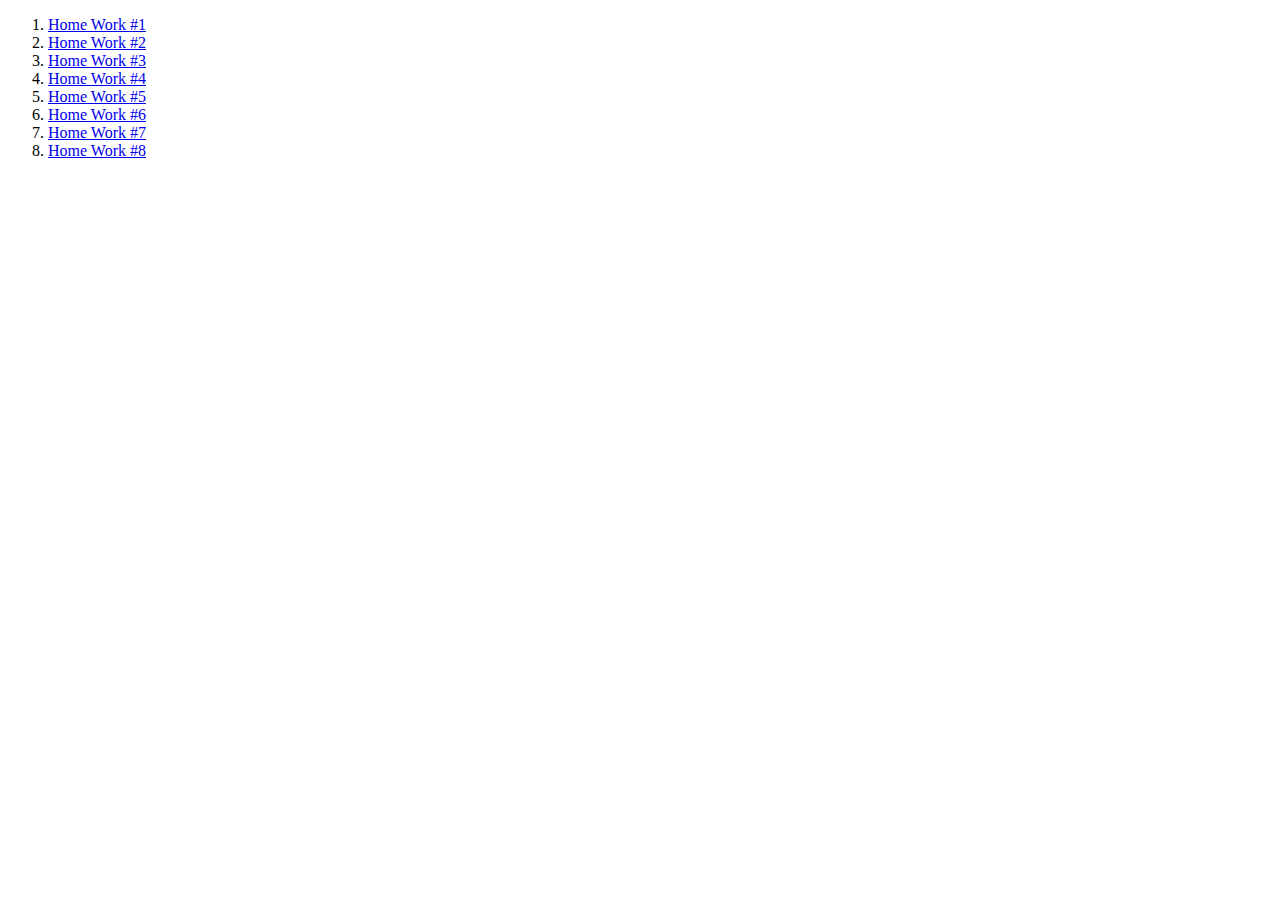
<file: index.html>
<!DOCTYPE html>
<html lang="en">
<head>
    <meta charset="UTF-8">
    <meta name="viewport" content="width=device-width, initial-scale=1.0">
    <meta http-equiv="X-UA-Compatible" content="ie=edge">
    <title>Document</title>
</head>
<body>
    <ol>
        <li><a href="home_work 1/index.html">Home Work #1</a></li>
        <li><a href="home_work 2/index.html">Home Work #2</a></li>
        <li><a href="home_work 3/index.html">Home Work #3</a></li>
        <li><a href="home_work 4/index.html">Home Work #4</a></li>
        <li><a href="home_work 5/index.html">Home Work #5</a></li>
        <li><a href="home_work 6/index.html">Home Work #6</a></li>
        <li><a href="home_work 7/index.html">Home Work #7</a></li>
        <li><a href="home_work 8/index.html">Home Work #8</a></li>
    </ol>
</body>
</html>
</file>
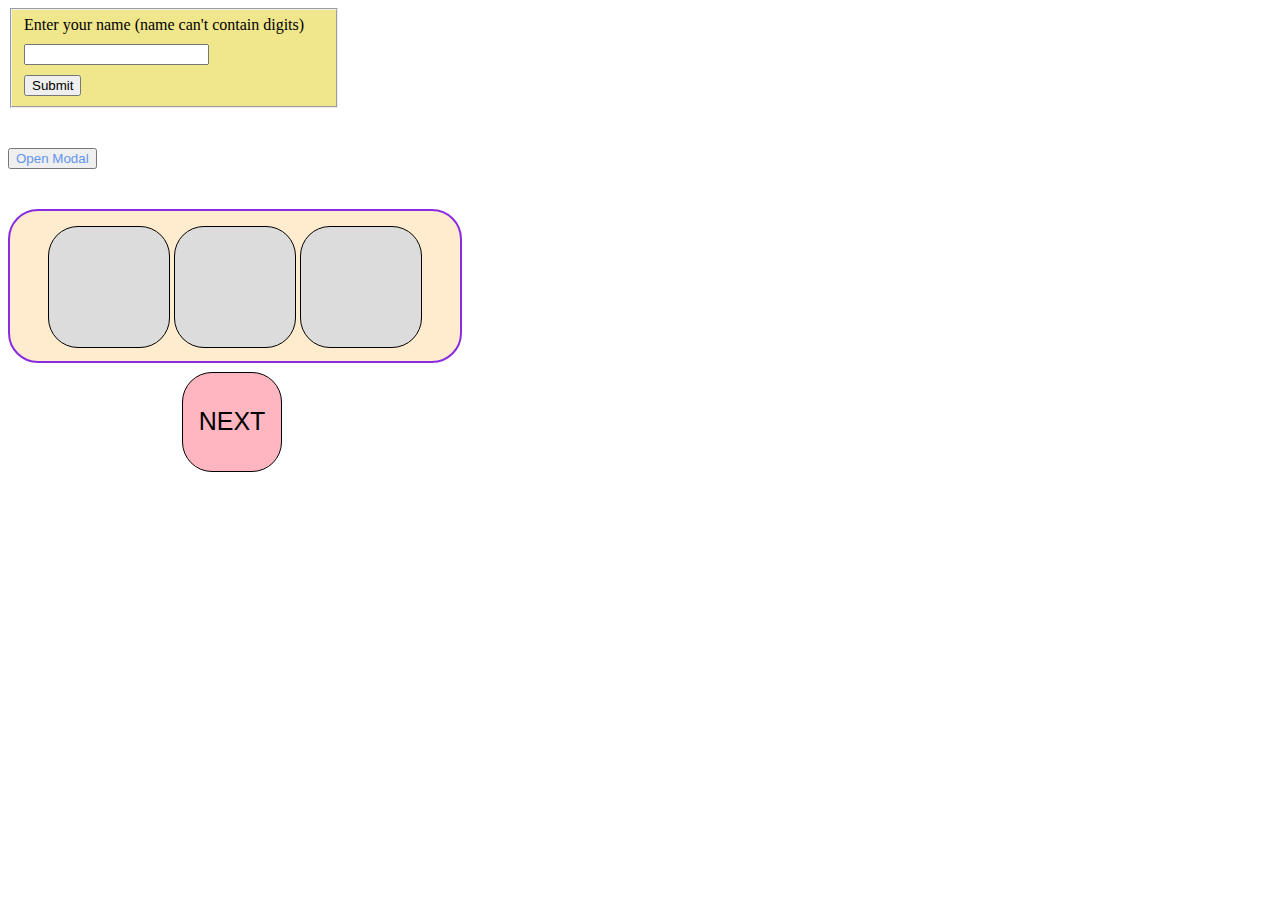
<file: home_work 8/index.html>
<!DOCTYPE html>
<html lang="en">
<head>
    <meta charset="UTF-8">
    <meta name="viewport" content="width=device-width, initial-scale=1.0">
    <meta http-equiv="X-UA-Compatible" content="ie=edge">
    <link rel="stylesheet" href="main.css"></link>
    <title>Home Work #8</title>
</head>
<body>
    <!--Task #1-->
        <fieldset id="form"> Enter your name (name can't contain digits)</br>
            <input type="text" id="inp"></br>
            <button class="btn">Submit</button>
        </fieldset>

    <!--Task #2-->
    <button type="button" id="choose">Open Modal</button>
    <!--Modal-->
    <div class="modal">
    <p>Hello from Modal Window!</p>
    <button type="button" class="close">Close Modal</button>
    </div>

    <!--Task #3-->
    <div class='traffic_light'>
        <div class="traffic_color"></div>
        <div class="traffic_color"></div>
        <div class="traffic_color"></div>
        <input type="button" class="button" value="NEXT" onclick="trafficLight()"><br><br>
    </div>
    <script src="script.js"></script>
</body>
</html>
</file>
<file: home_work 8/main.css>
#form{
    background-color: khaki;
    width: 300px;
}
#inp{
    margin-top: 10px;
}
.btn{
    margin-top: 10px;
}
#choose{
    color:cornflowerblue;
     margin-top: 40px;
}
.modal{
    display: none;
    background-color: beige;
    text-align: center;
    width:200px;
    height: 80px;
    border:2px dashed hotpink;
    position: absolute;
    margin: -52px 0 0 112px;
}
.traffic_light{
    background-color: blanchedalmond;
    margin-top: 40px;
    width: 450px;
    height: 150px;
    text-align: center;
    border: 2px solid blueviolet;
    border-radius: 30px;
}
.traffic_color{
    background-color:gainsboro;
    width: 100px;
    height: 100px;
    display: inline-block;
    border: 1px solid black;
    border-radius: 30px;
    margin-top: 15px;
    padding:10px;
    border:50%;
}
.button{
    background-color: lightpink;
    width: 100px;
    height: 100px;
    display: inline-block;
    border: 1px solid black;
    border-radius: 30px;
    position: absolute;
    margin: 161px 0 0 -240px;
    text-align: center;
    font-size: 25px;
}
</file>
